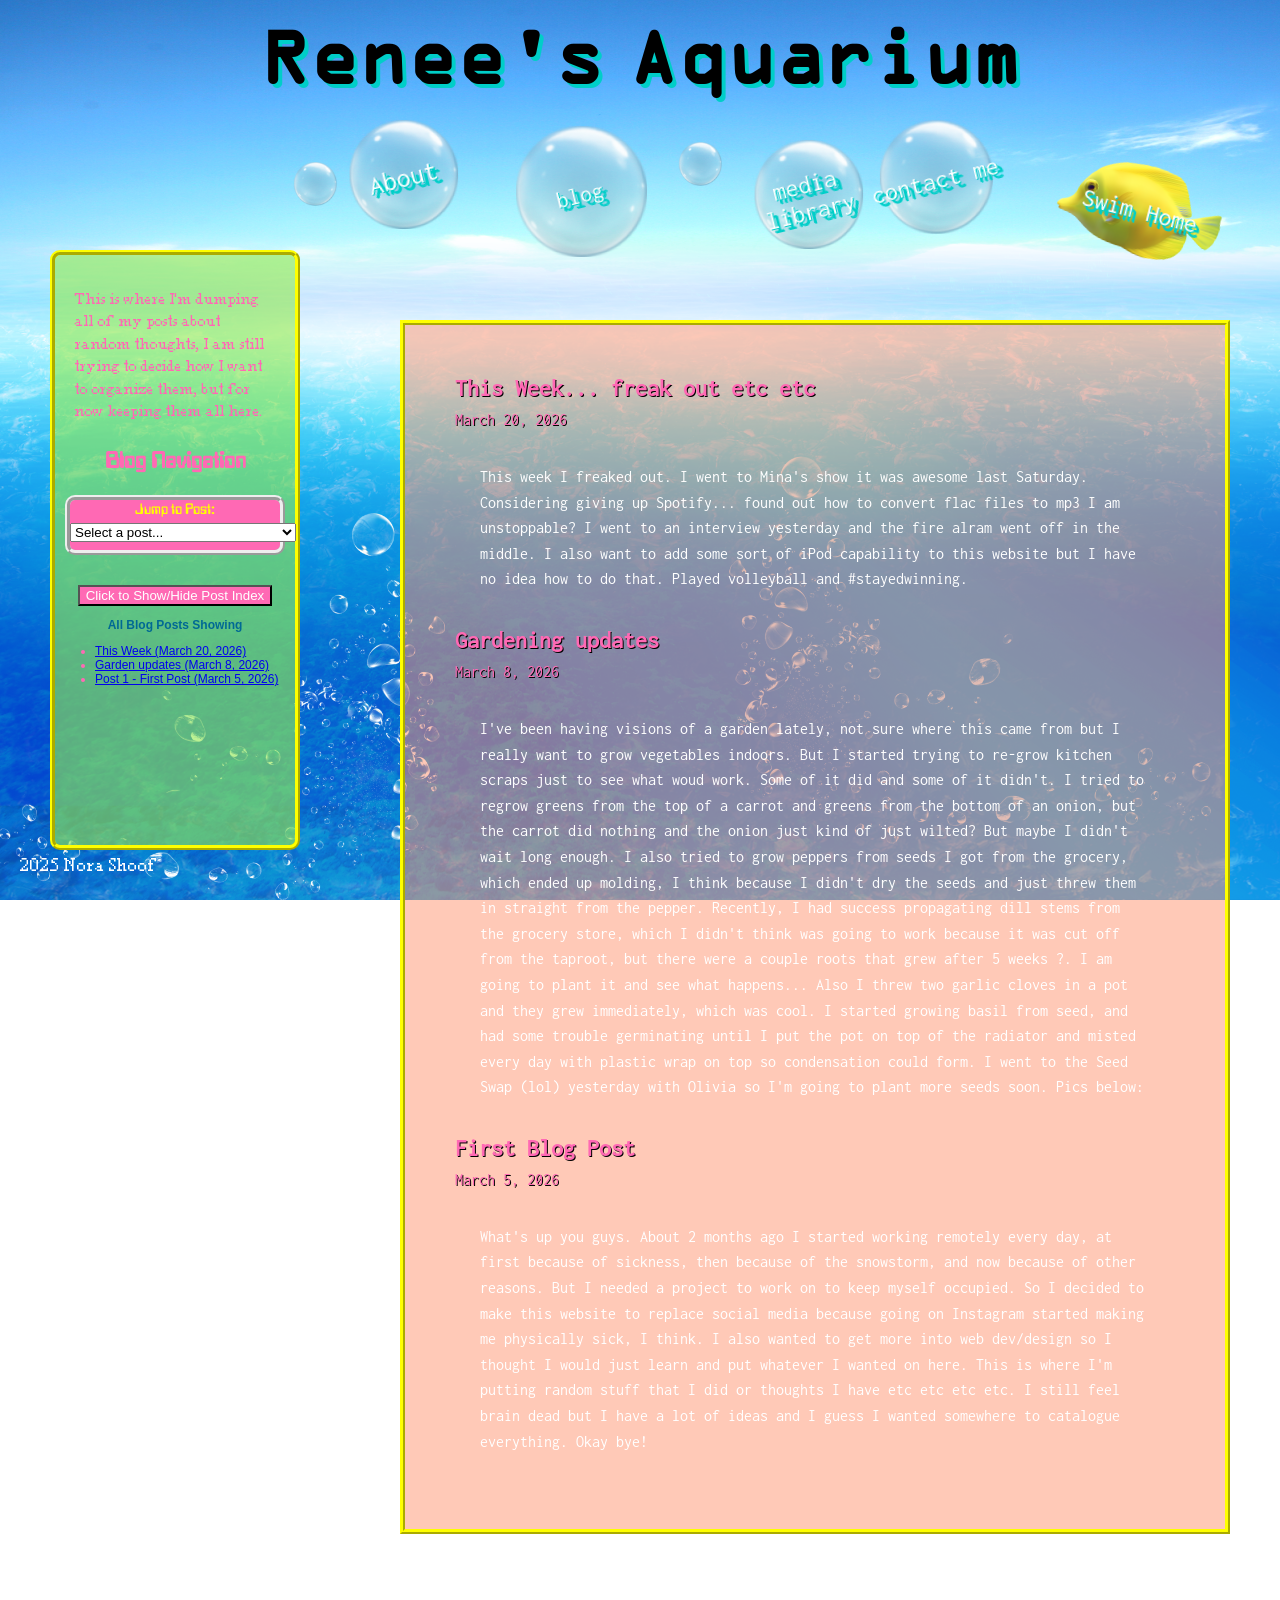
<file: blog.html>
<!DOCTYPE html>
<html lang="en">
<head>
    <link rel="stylesheet" href="style.css">
    <meta charset="UTF-8">
    <meta name="viewport" content="width=device-width, initial-scale=1.0">
    <title>Nora Shoof</title>
</head>
<body>
    <header>
        <h1>Renee's Aquarium</h1>
        <div class="bubbles">
            <div class="small-bubble1">
                <img src="photos/bubbles.png" alt="small bubble1">
            </div>
            <div class="about">
                <a href="about.html">About</a>
            </div>
            <div class="blog">
                <a href="blog.html">blog</a>
            </div>
            <div class="small-bubble2">
                <img src="photos/bubbles.png" alt="small bubble2">
            </div>
            <div class="medias">
                <a href="library.html">media library</a>
            </div>
            <div class="contact">
            <a href="contact.html">contact me</a>
            </div>      
            <div class="fish1">
                <a href="home.html">Swim Home</a>
            </div>   
        </div>

    </header>

    <div class="container">
        <div class="sidebar">
            <p style="color: #FF69B4; font-size: 14px;">This is where I'm dumping all of my posts about random thoughts, I am still trying to decide how I want to organize them, but for now keeping them all here.</p>
            <div class="blog-navigation">
                <div class="blog-nav-container">
                    <h2 class="nav-title" style="font-family: 'Data70'; margin-top: -10px;">Blog Navigation</h2>
            
                    <!-- Quick Jump Dropdown -->
                    <div class="quick-jump">
                        <label for="post-select" class="jump-label" style="color: #FFFF00; font-family: 'Data70'; margin: 15px">Jump to Post:</label>
                        <select id="post-select" class="post-dropdown">
                            <option value="">Select a post...</option>
                            <option value="post3">This Week (March 20, 2026)</option>
                            <option value="post2">Garden updates (March 8, 2026)</option>
                            <option value="post1">Post 1 - First Post (March 5, 2026)</option>
                            <!-- TEMPLATE: Add new posts here in this format:
                            <option value="postX">Post X - Your Post Title (Month Day, Year)</option>
                            Remember to increment the post number and add newest posts at the top!
                            -->
                        </select>
                    </div>
                    
                    <!-- Collapsible Index -->
                    <div class="blog-index">
                        <button class="index-toggle" onclick="toggleIndex()" style=" color:white">Click to Show/Hide Post Index</button>
                        <div id="post-index" class="index-content" style="display: block;">
                            <h3 style = "font-size: 12px; color:#006994" >All Blog Posts Showing</h3>
                            <ul class="post-list" style="font-size: 12px; text-align: left;">
                                <li><a href="#post3">This Week (March 20, 2026)</a></li>
                                <li><a href="#post2">Garden updates (March 8, 2026)</a></li>
                                <li><a href="#post1">Post 1 - First Post (March 5, 2026)</a></li>
                                <!-- TEMPLATE: Add new posts here in this format:
                                <li><a href="#postX">Post X - Your Post Title (Month Day, Year)</a></li>
                                Remember to increment the post number and add newest posts at the top!
                                -->
                            </ul>
                        </div>
                    </div>
                </div>
            </div>
        </div>
    
    
        <div class="blogcontent">
            <div class="posts">
            <!--EXAMPLE: Blog posts how to organize them by month?
            Subscribe?
            Featured posts?
            Blog post form or something
            Phone eats first
            arts and crafts-->

        
            <!-- Blog post sections with unique IDs -->
            <!--
                <section id="postX" class="post">
                <h2 class='post-title'>Post Title</h2>
                <time class='post-date' datetime="YYYY-MM-DD">Month Day, Year</time>
                <p class='post-content'>[Content of your blog post goes here...]</p>
                <div class="divider"></div>
                </section>
                -->
            <section id="post3" class="post">
                <h2 class="post-title">This Week... freak out etc etc</h2>
                <time class="post-date" datetime="2026-03-08">March 20, 2026</time>
                <p class="post-content" style= "color:white">This week I freaked out. I went to Mina's show it was awesome last Saturday. Considering giving up Spotify... found out how to convert flac files to mp3 I am unstoppable? I went to an interview yesterday and the fire alram went off in the middle. I also want to add some sort of iPod capability to this website but I have no idea how to do that. Played volleyball and #stayedwinning. </p>
                <div class="divider"></div>
            </section>
            <section id="post2" class="post">
                <h2 class="post-title">Gardening updates</h2>
                <time class="post-date" datetime="2026-03-08">March 8, 2026</time>
                <p class="post-content" style= "color:white">I've been having visions of a garden lately, not sure where this came from but I really want to grow vegetables indoors. But I started trying to re-grow kitchen scraps just to see what woud work. Some of it did and some of it didn't. I tried to regrow greens from the top of a carrot and greens from the bottom of an onion, but the carrot did nothing and the onion just kind of just wilted? But maybe I didn't wait long enough. I also tried to grow peppers from seeds I got from the grocery, which ended up molding, I think because I didn't dry the seeds and just threw them in straight from the pepper. Recently, I had success propagating dill stems from the grocery store, which I didn't think was going to work because it was cut off from the taproot, but there were a couple roots that grew after 5 weeks ?. I am going to plant it and see what happens... Also I threw two garlic cloves in a pot and they grew immediately, which was cool. I started growing basil from seed, and had some trouble germinating until I put the pot on top of the radiator and misted every day with plastic wrap on top so condensation could form. I went to the Seed Swap (lol) yesterday with Olivia so I'm going to plant more seeds soon. Pics below: </p>
                <div class="divider"></div>
            </section>
            <section id="post1" class="post">
                <h2 class="post-title">First Blog Post</h2>
                <time class="post-date" datetime="2026-03-05">March 5, 2026</time>
                <p class="post-content" style= "color:white"> What's up you guys. About 2 months ago I started working remotely every day, at first because of sickness, then because of the snowstorm, and now because of other reasons. But I needed a project to work on to keep myself occupied. So I decided to make this website to replace social media because going on Instagram started making me physically sick, I think. I also wanted to get more into web dev/design so I thought I would just learn and put whatever I wanted on here. This is where I'm putting random stuff that I did or thoughts I have etc etc etc etc. I still feel brain dead but I have a lot of ideas and I guess I wanted somewhere to catalogue everything. Okay bye!</p>
                <!--<img height="250" src="blog/photos/dietcokegif.gif">-->
                <!--<img height="250" src="blog/photos/diet.gif">-->
                <div class="divider"></div>
            </section>
            </div>
        </div>
        
    </div>

    <div class="footer-scene">
        <footer>
            <p class="footer-text">2025 Nora Shoof</p>
        </footer>
    </div>
    <script src="script.js"></script>
</body>
</html>
</file>
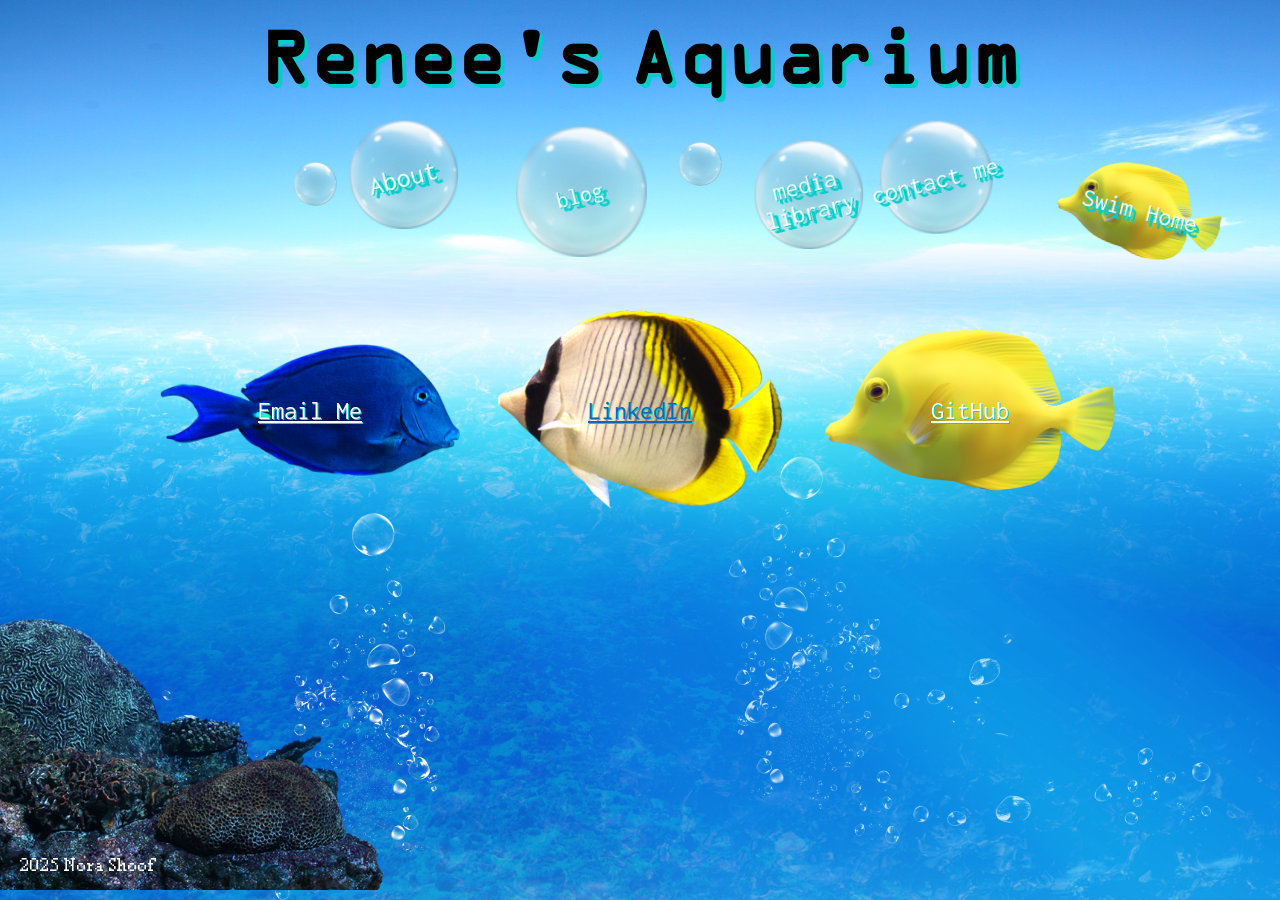
<file: contact.html>
<!DOCTYPE html>
<html lang="en">
<head>
    <link rel="stylesheet" href="style.css">
    <meta charset="UTF-8">
    <meta name="viewport" content="width=device-width, initial-scale=1.0">
    <title>Nora Shoof</title>
    <style>
        body{}
        
    </style>
   <!--<section>
        <div class="wave wave1"></div>
        <div class="wave wave2"></div>
        <div class="wave wave3"></div>
        <div class="wave wave4"></div>
    </section>-->
</head>
<body>
    <script src="script.js"></script>
    <header>
        <h1>Renee's Aquarium</h1>
        <div class="bubbles">
            <div class="small-bubble1">
                <img src="photos/bubbles.png" alt="small bubble1">
            </div>
            <div class="about">
                <a href="about.html">About</a>
            </div>
            <div class="blog">
                <a href="blog.html">blog</a>
            </div>
            <div class="small-bubble2">
                <img src="photos/bubbles.png" alt="small bubble2">
            </div>
            <div class="medias">
                <a href="library.html">media library</a>
            </div>
            <div class="contact">
            <a href="contact.html">contact me</a>
            </div>      
            <div class="fish1">
                <a href="home.html">Swim Home</a>
            </div>   
        </div>

    </header>

    <div class="contact-pets">
  <div class="contact-pet">
    <img src="photos/sealife_21.png">
    <a href="mailto:narushoffrenee@gmail.com">Email Me</a>
  </div>

  <div class="contact-pet linkedin">
    <img src="photos/sealife_29.png">
    <a href="https://www.linkedin.com/in/renee-narushoff/">LinkedIn</a>
  </div>

  <div class="contact-pet">
    <img src="photos/sealife_7.png">
    <a href="https://github.com/reneenarushoff">GitHub</a>
  </div>
</div>
    <div class="footer-scene">
        <img src="./photos/water_69.png" class="footer-rocks" alt="">
        <footer>
            <p class="footer-text">2025 Nora Shoof</p>
        </footer>
    </div>
</body>
</html>
</file>
<file: style.css>
/* Home and Base styles*/

* { box-sizing: border-box; }
body {
    font-family: Arial, sans-serif;
    margin: 0;
    position: relative;
    background-image: url("./photos/water_61.png");
    background-size: cover;
    background-attachment: fixed;
    background-repeat: no-repeat;
    background-position: center;
    height: auto;
    overflow-y: auto;
    padding-bottom: 320px
}

header {
    position: relative;
    padding-top: 20px;
    padding-bottom: 20px;
    font-family: 'OCRA';
    font-size: 30px;
    text-shadow: 4px 4px #00CEC8;
    padding: 15px;
    text-align: center;
    cursor: url('https://cur.cursors-4u.net/nature/nat-7/nat614.cur'), auto;
}
header h1 {
  margin: 0;
  font-size: 80px;
  line-height: 1;
}

nav ul {
    list-style: none;
    padding: 0;
}

nav ul li {
    display: inline;
    margin-right: 20px;
}

nav ul li a {
    font-family: 'Arial';
    font-weight: bold;
    font-size: 16px;
    color: #111184;
    text-decoration: none;
    cursor: url('https://cur.cursors-4u.net/nature/nat-7/nat614.cur'), auto;
}
p {
    font-size: 16px;
    font-family: 'Pixel';
    color: #333;
    line-height: 1.6;
    text-align: left;
    padding: 20px;
}

.container {
  display: flex; 
  margin-top: -40px; 
}
.section {
  flex: 1;
  padding: 20px;
  box-sizing: border-box;
}
.left-section {
    position: relative;  
    overflow: hidden; 
    width: 200px; 
    height: 500px; 
    background: #7f9dda;
    padding: 10px;
    margin: 20px;
    margin-left: 40px;
    border-radius: 10px;
    border-style: ridge;
    border-width: 5px;
} 
.right-section {
    display: flex;
    flex-direction: column;
    gap: 20px;
    margin: 20px 40px 20px 20px;
    width: 540px;            
}

.goldie{
  position: relative; 
  width: 540px;
  height: 400px;
  border-radius: 10px;
  border-style: ridge;
  border-width: 5px;
  margin-top: -20px;

  background-image: url('./photos/goldie.JPG');
  background-repeat: no-repeat;
  background-position: center;
  background-size: cover;
}

.rip{
  position: absolute;
  left: 12px;
  bottom: 12px;
  margin: 0;
  color: white;
}
.bottom-right{
  width: 540px;
  height: 300px;
  padding: 10px;
  border-radius: 10px;
  border-style: ridge;
  border-width: 5px;

  background-image: url('./photos/bladee.gif');
  background-repeat: no-repeat;
  background-position: center;
  background-size: cover;
}

.missed{
  margin: 0;
  color: white;
}

.left-section .wave {
  position: absolute;
  left: 0;
  bottom: 0;
  width: 200%;             
  height: 100px;
  background-image: url('./photos/wave.png');
  background-repeat: repeat-x;
  background-position: 0 0;
  background-size: auto 100px;
  pointer-events: none;
  transform: translateZ(0);
}

/* overlay tint that blends with the wave image */
.left-section .wave::after {
  content: "";
  position: absolute;
  inset: 0;
  background: rgba(0, 179, 170, 0.65); 
  mix-blend-mode: screen;          
  pointer-events: none;
}

.left-section .wave1 {
  bottom: 0;
  opacity: 0.65;
  animation: wave-animation 10s linear infinite;
  z-index: 0;
}

.left-section .wave2 {
  bottom: 12px;
  opacity: 0.45;
  animation: wave-animation 14s linear infinite reverse;
  z-index: 0;
}
.left-section .wave3 {
  bottom: 24px;
  opacity: 0.30;
  animation: wave-animation 18s linear infinite;
  z-index: 0;
}
.left-section .wave4 {
  bottom: 36px;
  opacity: 0.18;
  animation: wave-animation 22s linear infinite reverse;
  z-index: 0;
}

.left-section > *:not(.wave) {
  position: relative;
  z-index: 2;
}

@keyframes wave-animation {
  from { background-position-x: 0; }
  to   { background-position-x: -1000px; }
}


.bubbles {
    position: relative;
    overflow: visible;
    display: flex;
    justify-content: center;
    align-items: center;
    padding: 20px 40px;
    flex-wrap: nowrap;
}

.about, .blog, .medias, .contact, .fish1 {
    background-size: contain;
    background-repeat: no-repeat;
    background-position: center;
    display: flex;
    align-items: center;
    justify-content: center;
    transition: 0.3s;
    flex-shrink: 0;
}

.about {
    background-image: url(./photos/bubbles.png);
    height: 125px;
    width: 125px;
    align-self: flex-start;
    margin-right: 40px;
    margin-bottom: 18px;
}

.about:hover {
    height: 135px;
    width: 135px;
}

.blog {
    background-image: url(./photos/bubbles.png);
    height: 150px;
    width: 150px;
    margin-right: 30px;
}

.blog:hover {
    height: 115px;
    width: 115px;
    
}

.medias {
    background-image: url(./photos/bubbles.png);
    height: 125px;
    width: 125px;
    margin-bottom: -5px;
}

.medias:hover {
    height: 155px;
    width: 155px;
}

.contact {
    background-image: url(./photos/bubbles.png);
    height: 130px;
    width: 130px;
    margin-bottom: 30px;
}

.contact:hover {
    height: 140px;
    width: 140px;
}

.about a, .blog a, .contact a, .medias a, .fish1 a{
    text-decoration: none;
    color: #fff;
    filter: drop-shadow(1px 1px 0 #00CEC8);
    transition: 0.3s;
    font-family: Inconsolata;
    text-align: center;
}

.about a {
    font-size: 28px;
    transform: rotate(-14deg);
}

.blog a {
    font-size: 23px;
    transform: rotate(-14deg);
}

.medias a {
    font-size: 26px;
    transform: rotate(-14deg);
}

.contact a {
    font-size: 26px;
    transform: rotate(-14deg);
}

.about a:hover, .blog a:hover, .medias a:hover, .contact a:hover, .fish1 a:hover {
    filter: drop-shadow(1px 1px 0 #ffffff00);
    text-decoration: underline;
}

.fish1 {
  background-image: url(./photos/sealife_7.png);
  position: absolute;
  align-self: flex-start;
  right: 40px;
  top: 30px;
  font-size: 26px;
  transform: rotate(14deg);
  height: 170px;
  width: 170px;
}
.fish1:hover {
    height: 160px;
}

.small-bubble1,
.small-bubble2 {
  display: flex;
  align-items: center;
  justify-content: center;
  flex-shrink: 0;          /* IMPORTANT in flex rows */
  width: 60px;             /* give it a predictable box */
  height: 60px;
  position: relative;
}
.small-bubble1 img,
.small-bubble2 img {
  height: 50px;
  width: auto;
  display: block;
}

.small-bubble1 { transform: translate(5px, -10px); }
.small-bubble2 { transform: translate(-15px, -30px); }

.footer-scene {
    position: fixed;
    bottom: 0;
    left: 0;
    
    width: 100%;
    height: 300px; 
    pointer-events: none;
    z-index: 0;
}

.footer-rocks {
    position: absolute;
    bottom: 10px;
    left: 150px;
    transform: translateX(-50%) scaleX(-1);
    height: 280px;
    z-index: 0;
}


.footer-text{
  height: 50px;
  font-family: 'Pixel';
  color: white;
  text-align: center;
  bottom: 0;
  position: absolute;

}


/*footer {
    position: absolute;
    bottom: 0;
    width: 100%;
    padding: 10px;  
    height: 75px;
    background-image: url('./photos/wave.png');
    background-repeat: repeat-x;
    background-size: auto 100px;
    animation: wave-animation 10s linear infinite;
    z-index: 1;
}*/

footer {
  bottom: 0;
  text-align: center;
}

@font-face {
  font-family: 'OCRA';
  src: url('fonts/OCR-a___.ttf') format('truetype');
  font-weight: normal;
  font-style: normal;
  font-display: swap;
}
@font-face {
  font-family: 'Inconsolata';
  src: url('fonts/Inconsolata-VariableFont_wdth,wght.ttf') format('truetype');
  font-weight: normal;
  font-style: normal;
  font-display: swap;
}
@font-face {
  font-family: 'Pixel';
  src: url("fonts/pixel_times/Pixel Times.ttf");
}

@font-face {
  font-family: 'Data70';
  src: url("fonts/Data70.ttf");
}
@media (pointer: fine) {
  header {
    cursor: url('https://cur.cursors-4u.net/nature/nat-7/nat614.cur'), auto;
  }
    body {
    cursor: url('https://cur.cursors-4u.net/nature/nat-7/nat614.cur'), auto;
  }
  nav ul li a {
    cursor: url('https://cur.cursors-4u.net/nature/nat-7/nat614.cur'), auto;
  }
}

/* About styles*/

main {
  display: flex;
  justify-content: center;
  padding: 24px;
}

.sidebar {
  position: relative;
  margin: 50px;
  width: 250px;
  height: 600px;
  border-radius: 10px;
  border-style: ridge;
  border-width: 5px;
  border-color: #FFFF00;
  margin-top: -20px;

  background-color: rgba(150, 236, 80, 0.611);
  background-repeat: no-repeat;
  background-position: left;
  background-size: cover;
  text-align: center;
  color: #FF69B4;
}

.quick-jump {
  background-color: #FF69B4;
  margin: 10px;
  height: 60px;
  border-radius: 10px;
  border-style: ridge;
  border-width: 5px;
}

.post-dropdown{
  margin-top: 5px;
}

.index-toggle {
  background-color: #FF69B4;
  margin-top:20px;
}

.post-title, .post-date {
  font-family: 'Inconsolata';
  color: #FF69B4;
  margin: 10px;
  text-shadow: 1px 1px black;

}

.post-content {
  font-family: 'Inconsolata';
  margin: 15px;
}

.media-library {
  height:700px;
  width:1100px;
  overflow:auto;
  border-color: #333333;
  border-style: solid;
  border-width: 1px;
  background-color:yellowgreen;
  color:white;
  background-color: rgba(154, 205, 50, 0.5);
  scrollbar-color: rgba(179, 0, 255, 0.5);
  font-family:sans-serif;
  padding:10px;
  margin: 0 auto;
}

img {
  opacity: 1;
}

.contact-pets {
  display: flex;
  justify-content: center;
  gap: 30px;
}

.contact-pet {
  position: relative;
  width: 300px;
  height: 200px;
  display: flex;
  justify-content: center;
  align-items: center;
  transition: transform 0.3s ease;
}

.contact-pet img {
  width: 100%;
  height: 100%;
  object-fit: contain;
}

.contact-pet a {
  position: absolute;
  color: #fff;
  text-decoration: none;
  font-size: 26px;
  font-family: Inconsolata;
  filter: drop-shadow(1px 1px 0 #00CEC8);
  transition: 0.3s;
  text-align: center;
  text-decoration: underline;
    
}

.linkedin a {
  color: #0A66C2; /* LinkedIn blue */
  text-decoration: underline;
}

.contact-pet:hover {
  transform: translateY(-10px) scale(1.05);
}

.blogcontent {
  background-color: rgba(255, 148, 112, 0.5);
  border-style: ridge;
  border-width: 5px;
  border-color: #FFFF00;
  position: relative;
  margin: 50px;
  flex: 1;
  padding: 40px;
  display: flex;
  flex-direction: column;
  justify-content: center;
}

.media-pics {
  display: flex;
  gap: 20px;
  flex-wrap: wrap;
}

.card {
  width: 200px; /* control size */
}

.card img {
  width: 100%;
  height: auto;
  display: block;
}
</file>
